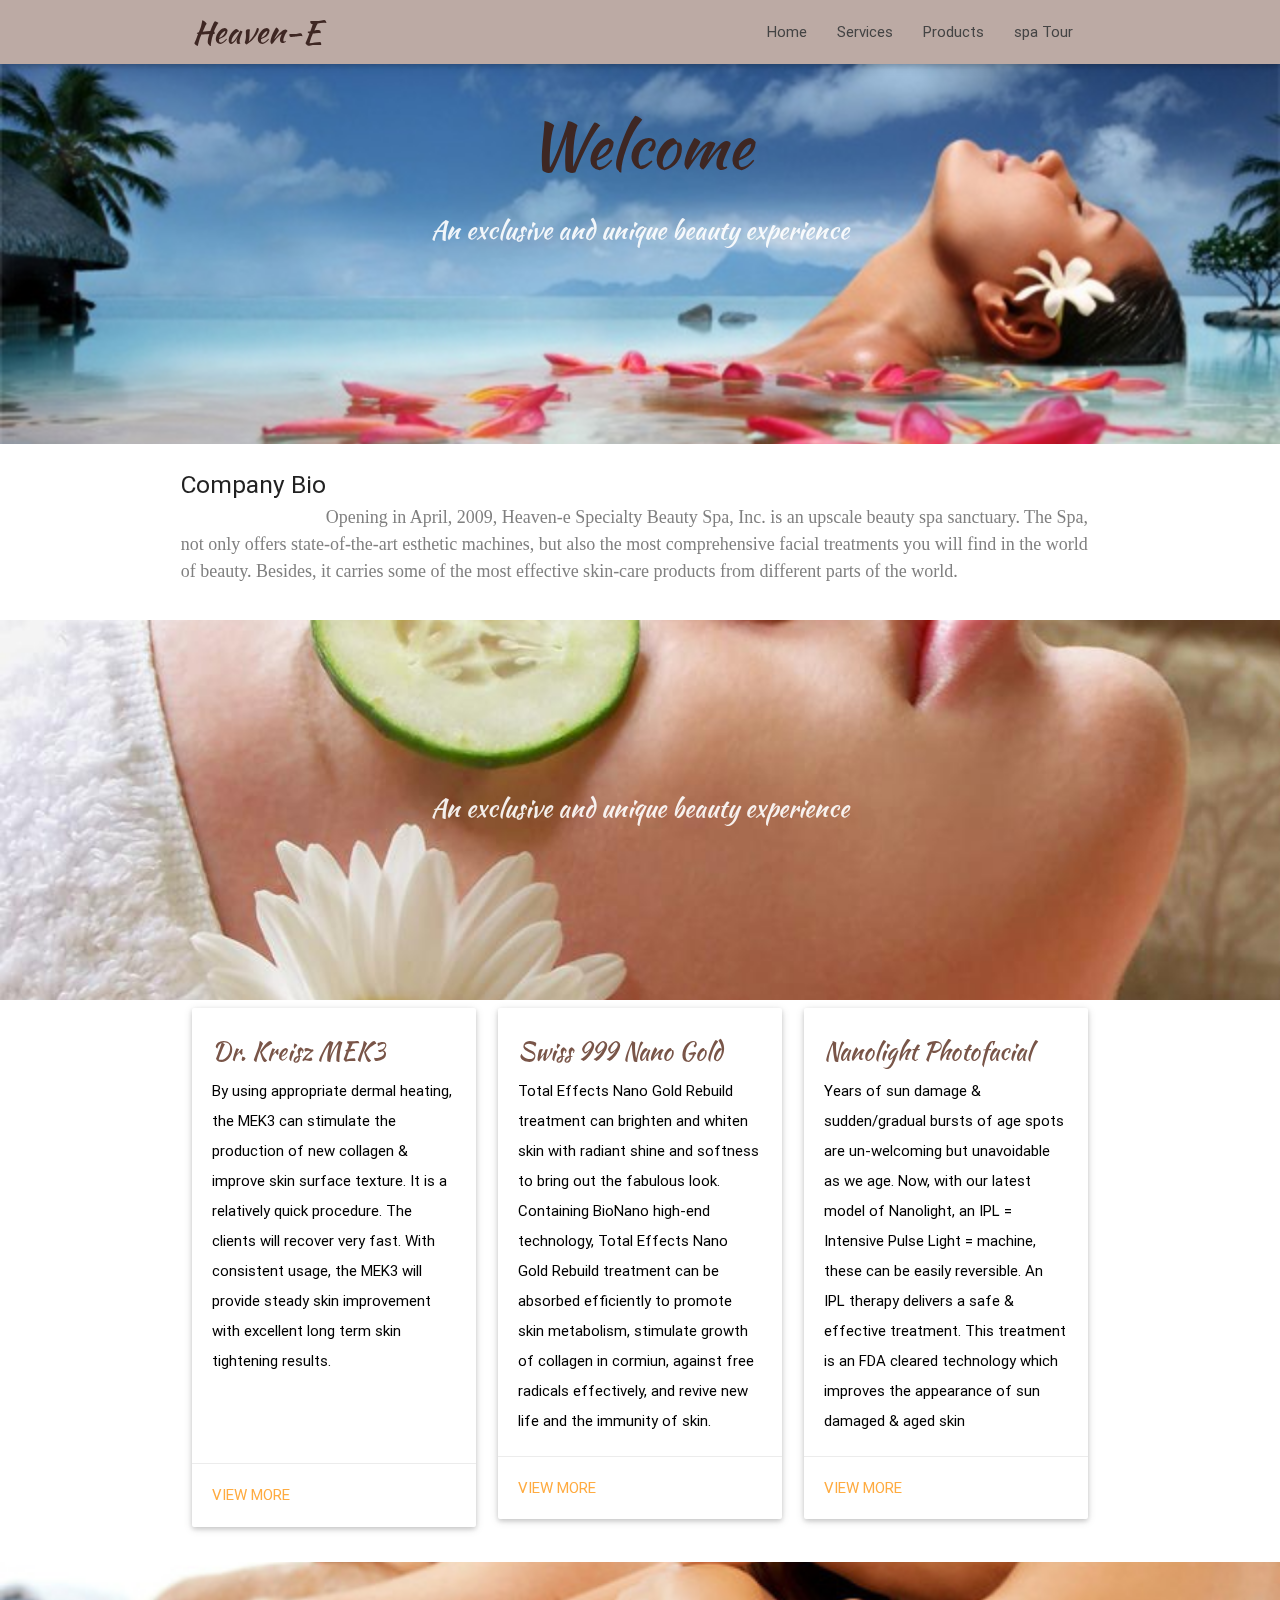
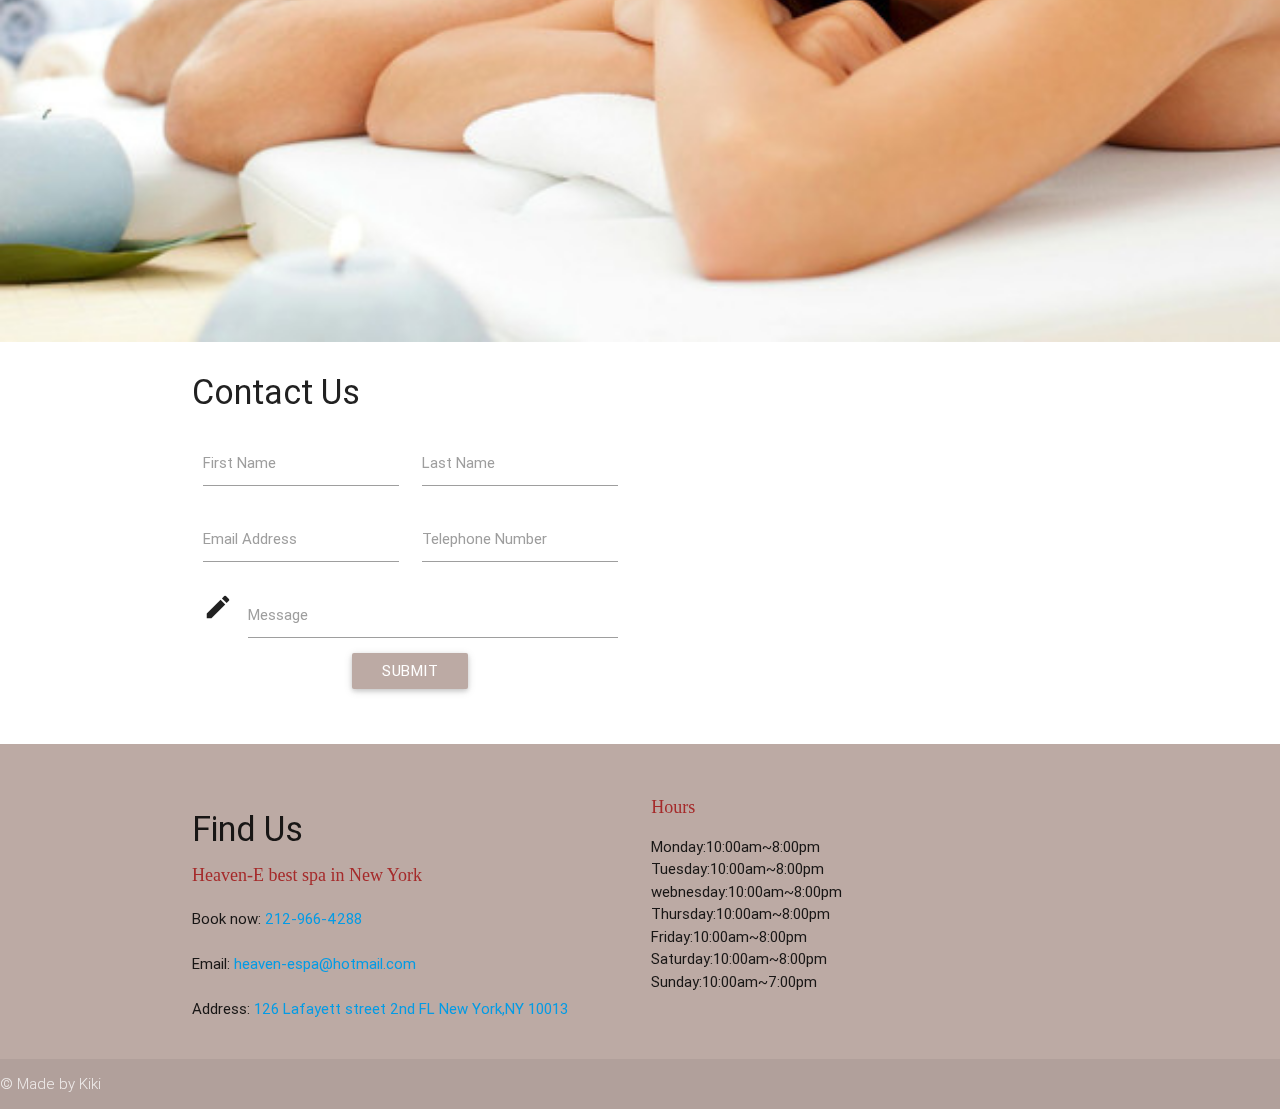
<file: index.html>
<!DOCTYPE html>
<html lang="en">
    <head>
        <meta http-equiv="Content-Type"
        content="text/html; charset=UTF-8"/>
        <meta name="viewport"
              content="width=device-width, initial-scale=1, maximum-scale=1.0, user-scalable=no"/>
        <title>Heaven-e Beauty Spa</title>
        
        <!-- CSS  -->
        <link href="https://fonts.googleapis.com/icon?family=Material+Icons"
              rel="stylesheet">
        <link href="css/materialize.css"
              type="text/css"
              rel="stylesheet"
              media="screen,projection"/>
        <link href="css/style.css"
              type="text/css"
              rel="stylesheet"
              media="screen,projection"/>
        <link href='https://fonts.googleapis.com/css?family=Kaushan+Script' rel='stylesheet' type='text/css'>
      
    </head>
    <body>
        <nav class="brown lighten-3" role="navigation" id="nav1">
            <div class="nav-wrapper container">
                <a id="logo-container"
                   href="#"
                   class="brand-logo brown-text text-darken-4">Heaven-E</a>
                <ul class="right hide-on-med-and-down">
                    <li><a href="index.html">Home</a></li>
                    <li><a href="services.html">Services</a></li>
                    <li><a href="products.html">Products</a></li>
                    <li><a href="spaTour.html">spa Tour</a></li>
                </ul>
                <ul id="nav-mobile"
                    class="side-nav" style="left: -250px;">
                    <li><a href="#">Navbar Link</a></li>
                    <li><a href="index.html">Home</a></li>
                    <li><a href="services.html">Services</a></li>
                    <li><a href="products.html">Products</a></li>
                    <li><a href="spaTour.html">spa Tour</a></li>
                </ul>
                <a href="#"
                   data-activates="nav-mobile"
                   class="button-collapse">
                    <i class="material-icons">menu</i></a>
        
            </div>
        </nav>
        
        <div id="index-banner"
             class="parallax-container">
            <div class="section no-pad-bot">
                 <div class="container">
                     <br><br>
                     <h1 class="header center brown-text text-darken-4">Welcome</h1>
                     <div class="row center">
                         <h5 class="header col s12 light">An exclusive and unique beauty experience</h5>
                     </div>
                     
                     <br><br>
                </div>
            </div>
            
            <div class="parallax">
            <img src= "img/spa_relaxation1.jpg"
                 alt="relaxation background img 1">
            </div>
        </div>

        <div class="container">
            <div class="section">
                <!--   Icon Section   -->
                <div class="row">
                    <h5 class="left">Company Bio</h5><br><br>
                            <font face="New" color="gray" size="4">Opening in April, 2009, Heaven-e Specialty Beauty Spa, Inc. is an upscale beauty spa sanctuary.  The Spa, not only offers state-of-the-art esthetic machines, but also the most comprehensive facial treatments you will find in the world of beauty.  Besides, it carries some of the most effective skin-care products from different parts of the world.</font>
                        
                    
                    
                  
                    
                </div>
            </div>
        </div>
        
        <div class="parallax-container valign-wrapper">
            <div class="section no-pad-bot">
                <div class="container">
                    <div class="row center">
                        <h5 class="header col s12 light">An exclusive and unique beauty experience</h5>
                    </div>
                </div>
            </div>
            <div class="parallax">
                <img src= "img/woman_relaxing-spa-_title.jpg"
                     alt="facial background img 3">
            </div>
        </div>
        
        

        
        <div  class="container">   
            <div class="row">
                <div class="col s12 m4">
                  <div class="card">
                    <div class="card-content black-text">
                      <span class="card-title brown-text">Dr. Kreisz MEK3 </span>
                      <p>By using appropriate dermal heating, the MEK3 can stimulate 
        the production of new collagen & improve skin surface texture. 
        It is a relatively quick procedure. The clients will recover very 
        fast. With consistent usage, the MEK3 will provide steady skin 
        improvement with excellent long term skin tightening results.       </p>
                    </div>
                      <br>
                      <br>
                      <br>
                    <div class="card-action">
                      <a href="services.html" class="scrolly active">view more</a>

                    </div>
                  </div>
                </div>
                <div class="col s12 m4">
                  <div class="card">
                    <div class="card-content black-text">
                      <span class="card-title brown-text">Swiss 999 Nano Gold</span>
                      <p> Total Effects Nano Gold Rebuild treatment can brighten and whiten skin with radiant shine and softness to bring out the fabulous look. Containing BioNano high-end technology, Total Effects Nano Gold Rebuild treatment can be absorbed efficiently to promote skin metabolism, stimulate growth of collagen in cormiun, against free radicals effectively, and revive new life and the immunity of skin.</p>
                    </div>
                    <div class="card-action">
                      <a href="services.html">view more</a>

                    </div>
                  </div>
                </div>
                <div class="col s12 m4">
                  <div class="card">
                    <div class="card-content black-text">
                      <span class="card-title brown-text">Nanolight Photofacial </span>
                      <p>Years of sun damage & sudden/gradual bursts of age spots are un-welcoming but unavoidable as we age. Now, with our latest model of Nanolight, an IPL = Intensive Pulse Light = machine, these can be easily reversible. An IPL therapy delivers a safe & effective treatment. This treatment is an FDA cleared technology which improves the appearance of sun damaged & aged skin</p>
                    </div>
                    <div class="card-action">
                      <a href="services.html">view more</a>

                    </div>
                  </div>
                </div>
              </div>
        </div> 
        


        <div class="parallax-container valign-wrapper">
            <div class="section no-pad-bot">
                <div class="container">
                    <div class="row center">
                        
                    </div>
                </div>
            </div>
            <div class="parallax">
                <img src= "img/couple-spa-day-main_026146b7-0096-48c2-b85f-a459c5306f3e_grande.jpg"
                     alt="couple background img 3">
            </div>
        </div>


        
            <div class="container">
                <div class="section">
                <div class="row">
                    <div class="col l6 s12">
                        <h4>Contact Us</h4>
                        <form>
                            <div class="input-field col s6">
                        <input type="text" name="first_name">
                            <label>First Name</label>
                            </div>
                            <div class="input-field col s6">
                                <input type="text" name="last_name">
                            <label>Last Name</label>
                            </div>
                            <div class="input-field col s6">
                                <input type="text" name="email">
                                <label>Email Address</label>
                            </div>
                            <div class="input-field col s6">
                                <input type="text" name="telephone">
                                <label>Telephone Number</label>
                            </div>
                            <div class="input-field col s12">
                                <i class="material-icons prefix">mode_edit</i>
                                <input type="text" name="message">
                                <label>Message</label>
                            </div>
                            
                            <button class="btn btn-ctr brown lighten-3">Submit</button>
                            
                            
                        </form>
                    </div>
                    </div>
                </div>
        </div>
                <footer class="page-footer brown lighten-3">
            <div class="container">
                
                <div class="row">
                     <div class="col s12 m6"><h4>Find Us</h4>
                         <font face="New" color="brown" size="4">Heaven-E best spa in New York</font>
                  <p>Book now: <a href="tel:2129664288">212-966-4288</a></p>
                  <p>Email: <a href="#">heaven-espa@hotmail.com</a></p>
                  <p>Address: <a href="#">126 Lafayett street 2nd FL New York,NY 10013</a></p>
                    </div>
               
                 
                     
          
            
              <div class="col s12 m6">
                  <font face="New" color="brown" size="4">Hours</font>
                <ul>
                    <li>Monday:10:00am~8:00pm</li>
                    <li>Tuesday:10:00am~8:00pm</li>
                    <li>webnesday:10:00am~8:00pm</li>
                    <li>Thursday:10:00am~8:00pm</li>
                    <li>Friday:10:00am~8:00pm</li>
                    <li>Saturday:10:00am~8:00pm</li>
                    <li>Sunday:10:00am~7:00pm</li>

                </ul>
              </div>
            </div>
                    </div>
            
        
          <div class="footer-copyright">
           
            © Made by Kiki
            
            
                    </div>
                    </div>
        </footer>
                
                            
        
        
        <!--  Scripts-->
        <script src="https://code.jquery.com/jquery-2.1.1.min.js"></script>
        <script src="js/materialize.js"></script>
        <script src="js/init.js"></script>
    </body>
</html>
</file>
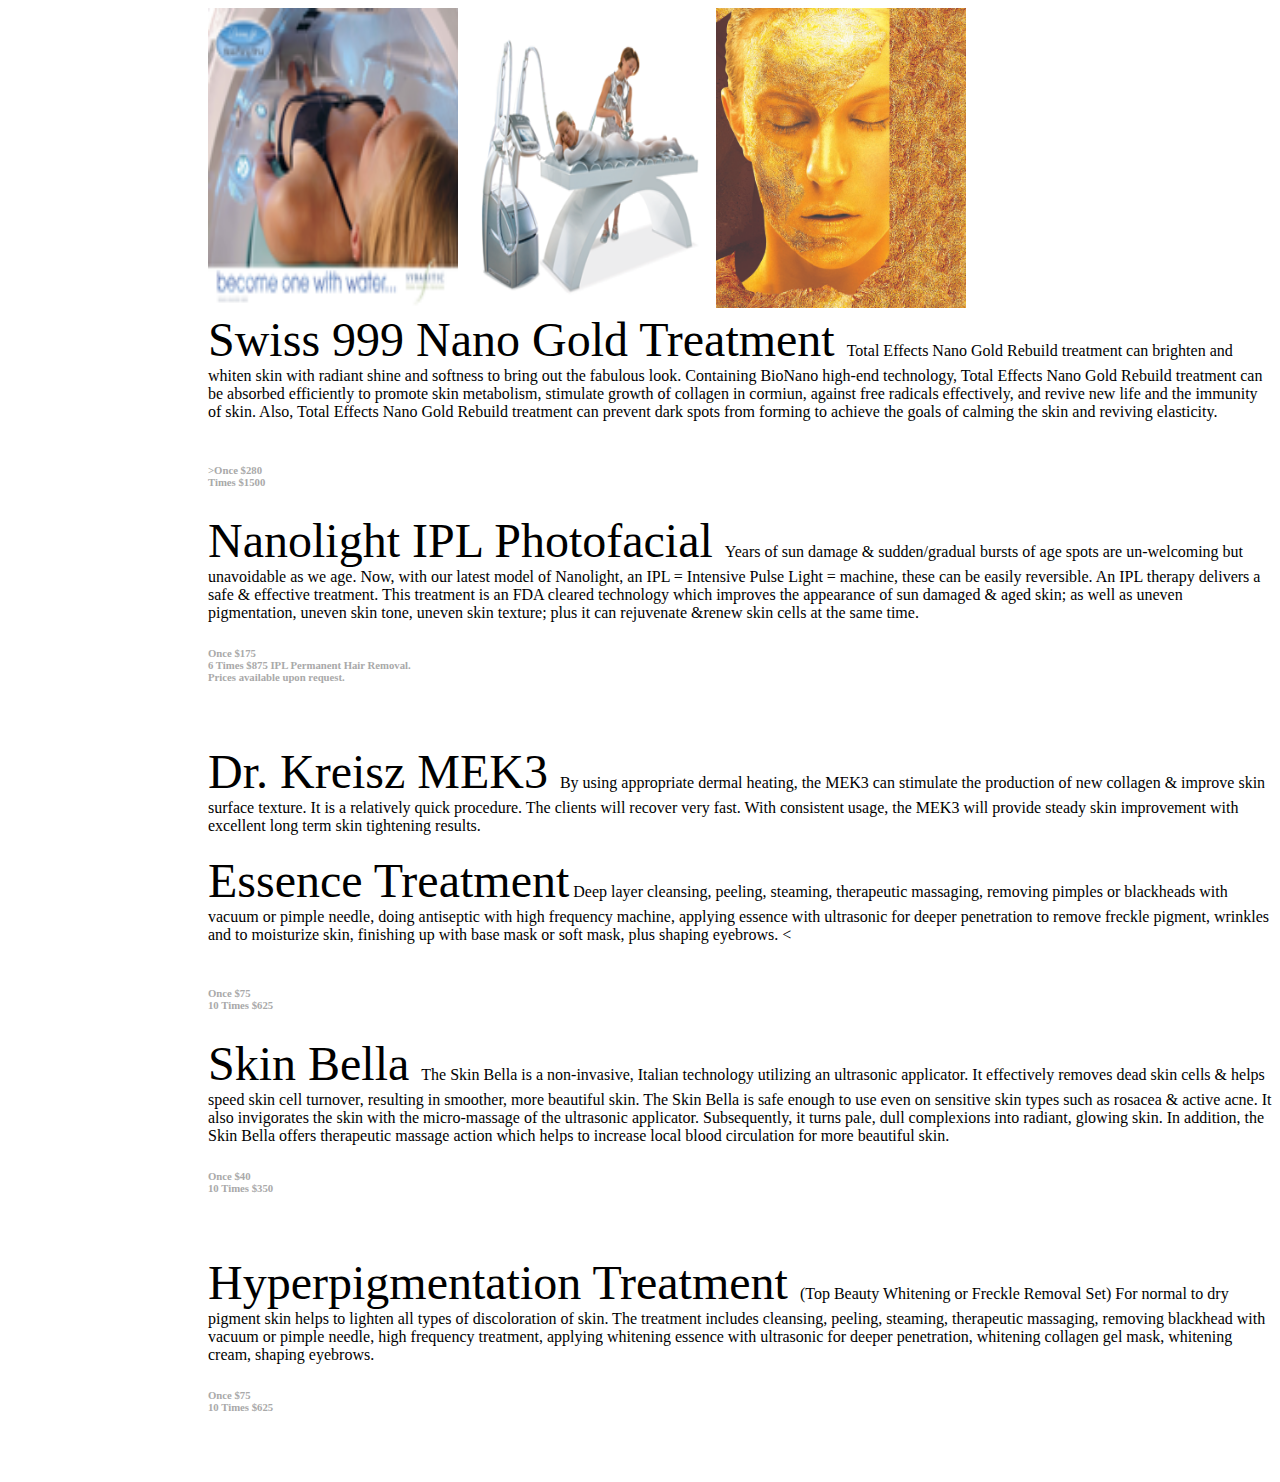
<file: service.html>
<!DOCTYPE html>
<html>
<head>
    <meta http-equiv="Content-Type"
        content="text/html; charset=UTF-8"/>
        <meta name="viewport"
              content="width=device-width, initial-scale=1, maximum-scale=1.0, user-scalable=no"/>
    <title>Service</title>
     <link rel="import" id="menu-import" href="index.html">
        <script src="http://code.jquery.com/jquery-1.11.0.min.js" type="text/javascript" charset="utf-8"></script>
    <style>
        img{
            width: 250px;
            height: 300px;
            
            margin left: 100px;
            
        }
        .row{
            margin-left: 200px;
        }
        #bottomline{
            
            position: absolute;
            border-bottom: 10px solid #afbb21;
        }
        span{
            font-family: Times;
            font-size: 3em;
            text-align: center;
        }
        h6{
            color: darkgray;
        }
       
        
    
    
    
    
    
    
    </style>
    </head>
    <body>
        <div class="contrainer">
        <div class="row">
            
                
                    <img src="img/img/FengShui.png">
                    <img src="img/img/KMI-Treatment.png">
                    
                    <img src="img/img/gold.jpg">
                
              
            <div id="bottomline"></div>
            
            
             </div>
        </div>
        <div class="contrainer">
            <div class="row">
                <div class="menu">
                    <span>Swiss 999 Nano Gold Treatment </span>
Total Effects Nano Gold Rebuild treatment can brighten and 
whiten skin with radiant shine and softness to bring out the 
fabulous look. Containing BioNano high-end technology, Total 
Effects Nano Gold Rebuild treatment can be absorbed efficiently to promote skin metabolism, stimulate growth of collagen in cormiun, against free radicals effectively, and revive new life and the immunity of skin. Also, Total Effects Nano Gold Rebuild treatment can prevent dark spots from forming to achieve the goals of calming the skin and reviving elasticity.<br><br> 
<h6>>Once $280<br>
    Times $1500</h6>
                    <span>Nanolight IPL Photofacial </span> 
Years of sun damage & sudden/gradual bursts of age spots are un-welcoming but unavoidable as we age. Now, with our latest model of Nanolight, an IPL = Intensive Pulse Light = machine, these can be easily reversible. An IPL therapy delivers a safe & effective treatment. This treatment is an FDA cleared technology which improves the appearance of sun damaged & aged skin; as well as uneven pigmentation, uneven skin tone, uneven skin texture; plus it can rejuvenate &renew skin cells at the same time.<br>
<h6>Once $175<br>
6 Times $875
IPL Permanent Hair Removal. <br>Prices available upon request.</h6><br><br>
                    <span>Dr. Kreisz MEK3 </span>
By using appropriate dermal heating, the MEK3 can stimulate 
the production of new collagen & improve skin surface texture. 
It is a relatively quick procedure. The clients will recover very 
fast. With consistent usage, the MEK3 will provide steady skin 
improvement with excellent long term skin tightening results.<br><br>
                    
                    <span>Essence Treatment</span>
Deep layer cleansing, peeling, steaming, therapeutic massaging, removing pimples or blackheads with vacuum or pimple needle, doing antiseptic with high frequency machine, applying essence with ultrasonic for deeper penetration to remove freckle pigment, wrinkles and to moisturize skin, finishing up with base mask or soft mask, plus shaping eyebrows. <<br><br>
<h6>Once $75<br>
10 Times $625</h6>
                    <span>Skin Bella </span>
The Skin Bella is a non-invasive, Italian technology utilizing an ultrasonic applicator. It effectively removes dead skin cells & helps speed skin cell turnover, resulting in smoother, more beautiful skin. The Skin Bella is safe enough to use even on sensitive skin types such as rosacea & active acne. It also invigorates the skin with the micro-massage of the ultrasonic 
applicator. Subsequently, it turns pale, dull complexions into radiant, glowing skin. In addition, the Skin Bella offers therapeutic massage action which helps to increase local blood circulation for more beautiful skin.<br>
<h6>Once $40<br>
10 Times $350
</h6><br><br>
                    <span>Hyperpigmentation Treatment </span>
(Top Beauty Whitening or Freckle Removal  Set) 
For normal to dry pigment skin helps to lighten all types of discoloration of skin. The treatment includes cleansing, peeling, steaming, therapeutic massaging, removing blackhead with vacuum or pimple needle, high frequency treatment, applying whitening essence with ultrasonic for deeper penetration, whitening collagen gel mask, whitening cream, shaping eyebrows.<br>
<h6>Once $75<br>
    10 Times $625</h6><br><br>
                
                
                </div>
            
            
            
            
            </div>
        
        
        
        
        
        
        </div>

        
        
        
        
        
        
        
        
        <script>var nav= document.querySelector("#menu-import").import.querySelector("nav");
            $("body").prepend(nav);
        
        </script>
    
    
    
    
    </body>


</html>
</file>
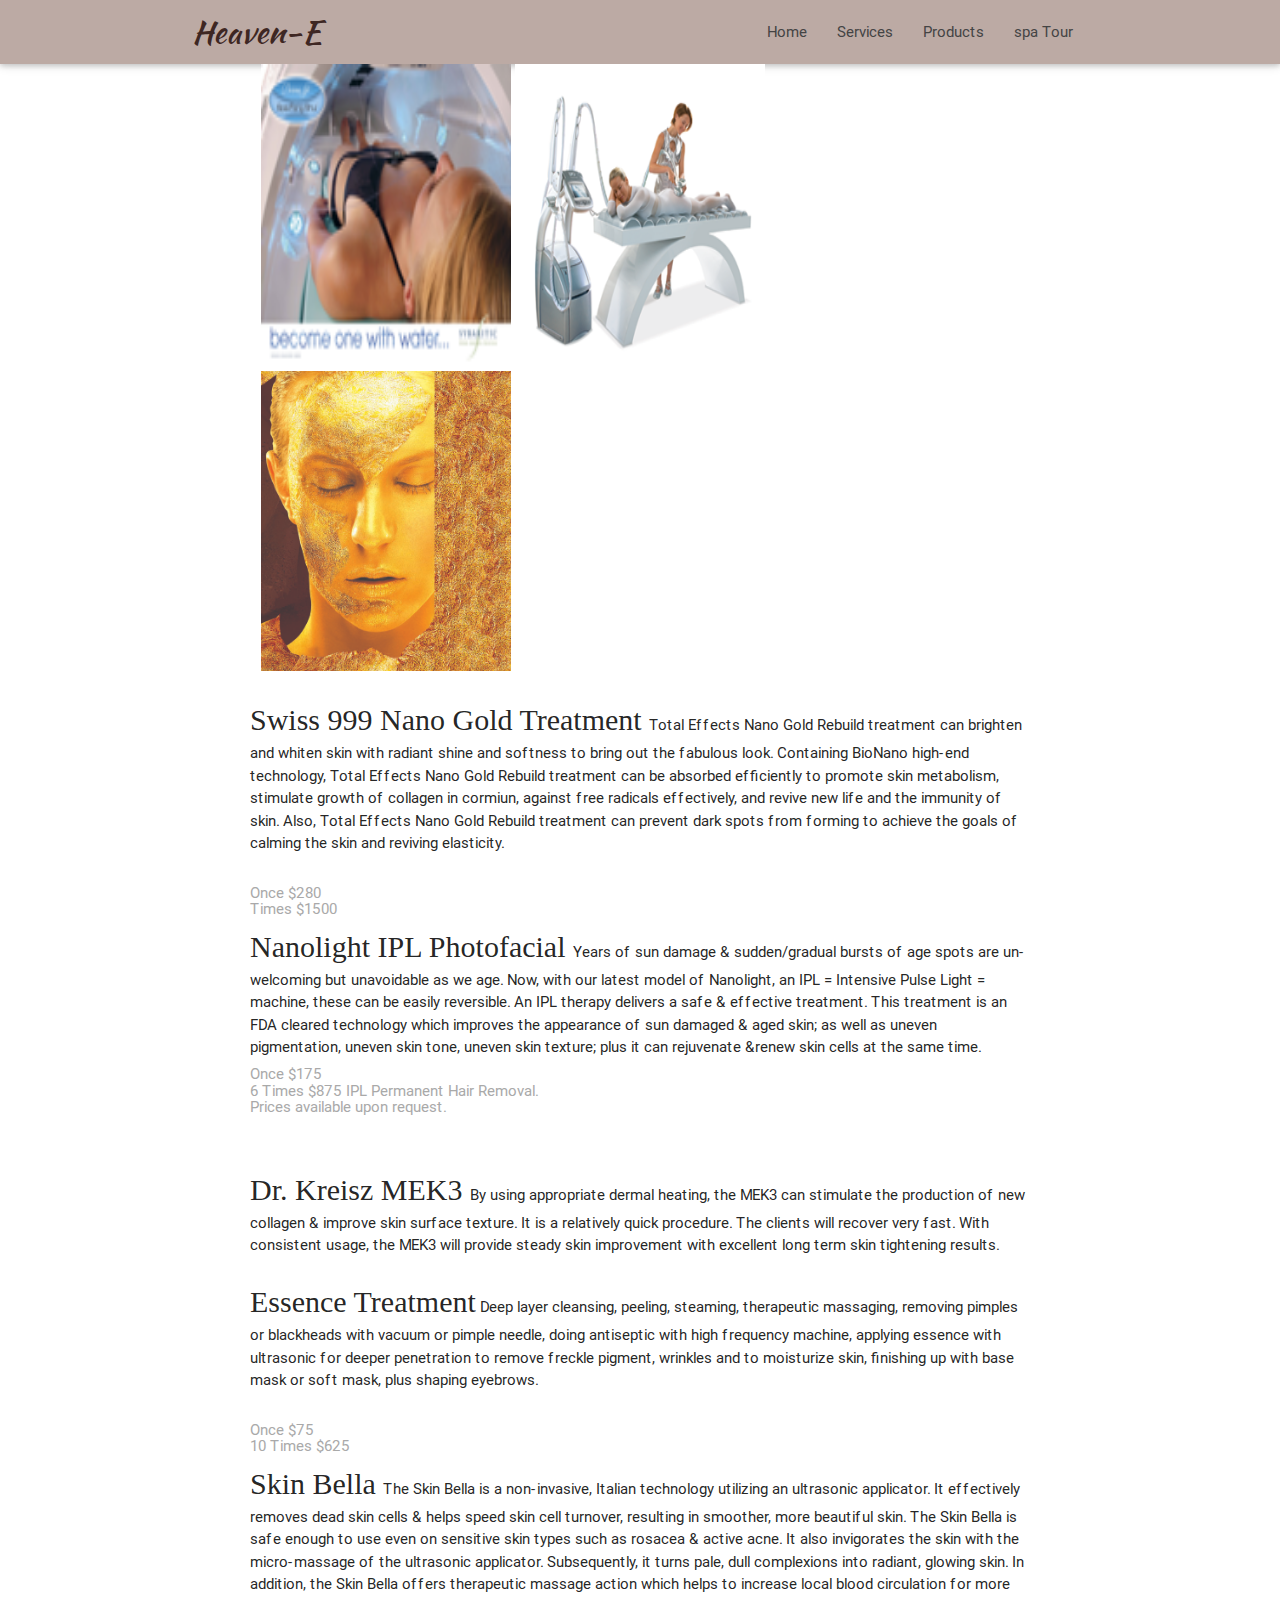
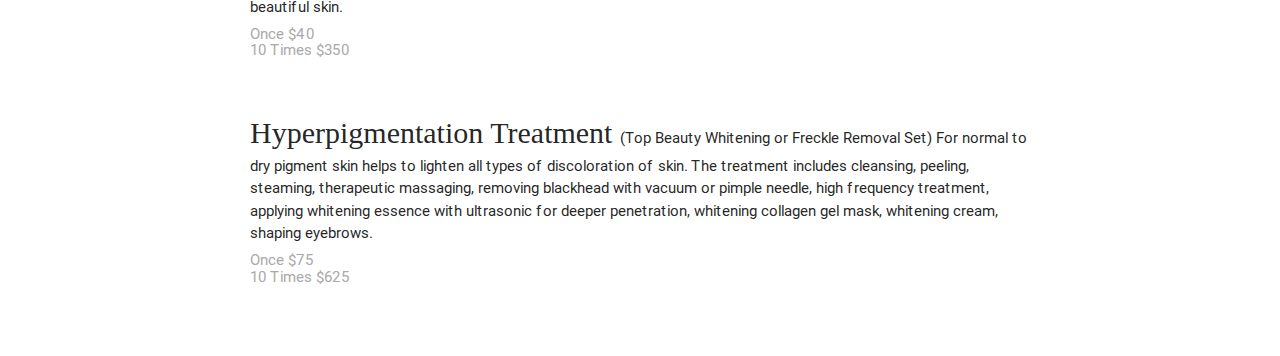
<file: services.html>
<!DOCTYPE html>
<html>
<head>
     <meta http-equiv="Content-Type"
        content="text/html; charset=UTF-8"/>
        <meta name="viewport"
              content="width=device-width, initial-scale=1, maximum-scale=1.0, user-scalable=no"/>
    <title>Service</title>
       <link href="https://fonts.googleapis.com/icon?family=Material+Icons"
              rel="stylesheet">
        <link href="css/materialize.css"
              type="text/css"
              rel="stylesheet"
              media="screen,projection"/>
        <link href="css/style.css"
              type="text/css"
              rel="stylesheet"
              media="screen,projection"/>
        <link href='https://fonts.googleapis.com/css?family=Kaushan+Script' rel='stylesheet' type='text/css'>
     <link rel="import" id="menu-import" href="index.html">
        
    <style>
        img{
            width: 250px;
            height: 300px;
            
            margin left: 100px;
            
        }
        .row{
            margin-left: 250px;
            width: 780px;
        }
        #bottomline{
            
            position: absolute;
            border-bottom: 10px solid #afbb21;
        }
        span{
            font-family: Times;
            font-size: 2em;
            text-align: center;
        }
        h6{
            color: darkgray;
        }
       
        
    
    
    
    
    
    
    </style>
    </head>
    <body>
        <nav class="brown lighten-3" role="navigation" id="nav1">
            <div class="nav-wrapper container">
                <a id="logo-container"
                   href="#"
                   class="brand-logo brown-text text-darken-4">Heaven-E</a>
                <ul class="right hide-on-med-and-down">
                    <li><a href="index.html">Home</a></li>
                    <li><a href="services.html">Services</a></li>
                    <li><a href="products.html">Products</a></li>
                    <li><a href="spaTour.html">spa Tour</a></li>
                </ul>
                <ul id="nav-mobile"
                    class="side-nav" style="left: -250px;">
                    <li><a href="#">Navbar Link</a></li>
                    <li><a href="index.html">Home</a></li>
                    <li><a href="services.html">Services</a></li>
                    <li><a href="products.html">Products</a></li>
                    <li><a href="spaTour.html">spa Tour</a></li>
                </ul>
                <a href="#"
                   data-activates="nav-mobile"
                   class="button-collapse">
                    <i class="material-icons">menu</i></a>
        
            </div>
        </nav>

        <div class="contrainer">
        <div class="row">
            <div class="col s12">
            
                    <img src="img/img/FengShui.png">
                    <img src="img/img/KMI-Treatment.png">
                    
                    <img src="img/img/gold.jpg">
            </div>
            
                
                
              
       
            
            
             </div>
        </div>
        <div class="contrainer">
            <div class="row">
                <div class="menu">
                    <span>Swiss 999 Nano Gold Treatment </span>
Total Effects Nano Gold Rebuild treatment can brighten and 
whiten skin with radiant shine and softness to bring out the 
fabulous look. Containing BioNano high-end technology, Total 
Effects Nano Gold Rebuild treatment can be absorbed efficiently to promote skin metabolism, stimulate growth of collagen in cormiun, against free radicals effectively, and revive new life and the immunity of skin. Also, Total Effects Nano Gold Rebuild treatment can prevent dark spots from forming to achieve the goals of calming the skin and reviving elasticity.<br><br> 
<h6>Once $280<br>
    Times $1500</h6>
                    <span>Nanolight IPL Photofacial </span> 
Years of sun damage & sudden/gradual bursts of age spots are un-welcoming but unavoidable as we age. Now, with our latest model of Nanolight, an IPL = Intensive Pulse Light = machine, these can be easily reversible. An IPL therapy delivers a safe & effective treatment. This treatment is an FDA cleared technology which improves the appearance of sun damaged & aged skin; as well as uneven pigmentation, uneven skin tone, uneven skin texture; plus it can rejuvenate &renew skin cells at the same time.<br>
<h6>Once $175<br>
6 Times $875
IPL Permanent Hair Removal. <br>Prices available upon request.</h6><br><br>
                    <span>Dr. Kreisz MEK3 </span>
By using appropriate dermal heating, the MEK3 can stimulate 
the production of new collagen & improve skin surface texture. 
It is a relatively quick procedure. The clients will recover very 
fast. With consistent usage, the MEK3 will provide steady skin 
improvement with excellent long term skin tightening results.<br><br>
                    
                    <span>Essence Treatment</span>
Deep layer cleansing, peeling, steaming, therapeutic massaging, removing pimples or blackheads with vacuum or pimple needle, doing antiseptic with high frequency machine, applying essence with ultrasonic for deeper penetration to remove freckle pigment, wrinkles and to moisturize skin, finishing up with base mask or soft mask, plus shaping eyebrows. <br><br>
<h6>Once $75<br>
10 Times $625</h6>
                    <span>Skin Bella </span>
The Skin Bella is a non-invasive, Italian technology utilizing an ultrasonic applicator. It effectively removes dead skin cells & helps speed skin cell turnover, resulting in smoother, more beautiful skin. The Skin Bella is safe enough to use even on sensitive skin types such as rosacea & active acne. It also invigorates the skin with the micro-massage of the ultrasonic 
applicator. Subsequently, it turns pale, dull complexions into radiant, glowing skin. In addition, the Skin Bella offers therapeutic massage action which helps to increase local blood circulation for more beautiful skin.<br>
<h6>Once $40<br>
10 Times $350
</h6><br><br>
                    <span>Hyperpigmentation Treatment </span>
(Top Beauty Whitening or Freckle Removal  Set) 
For normal to dry pigment skin helps to lighten all types of discoloration of skin. The treatment includes cleansing, peeling, steaming, therapeutic massaging, removing blackhead with vacuum or pimple needle, high frequency treatment, applying whitening essence with ultrasonic for deeper penetration, whitening collagen gel mask, whitening cream, shaping eyebrows.<br>
<h6>Once $75<br>
    10 Times $625</h6><br><br>
                
                
                </div>
            
            
            
            
            </div>
        
        
        
        
        
        
        </div>

        
        
        
        
        
        
        
        
        <script>/*var nav= document.querySelector("#menu-import").import.querySelector("nav");
            $("body").prepend(nav);*/
            var footer = document.querySelector("#menu-import").import.querySelector("footer");
            $("body").append(footer);
        
        </script>
        <script src="https://code.jquery.com/jquery-2.1.1.min.js"></script>
        <script src="js/materialize.js"></script>
        <script src="js/init.js"></script>
    
    
    
    
    </body>


</html>
</file>
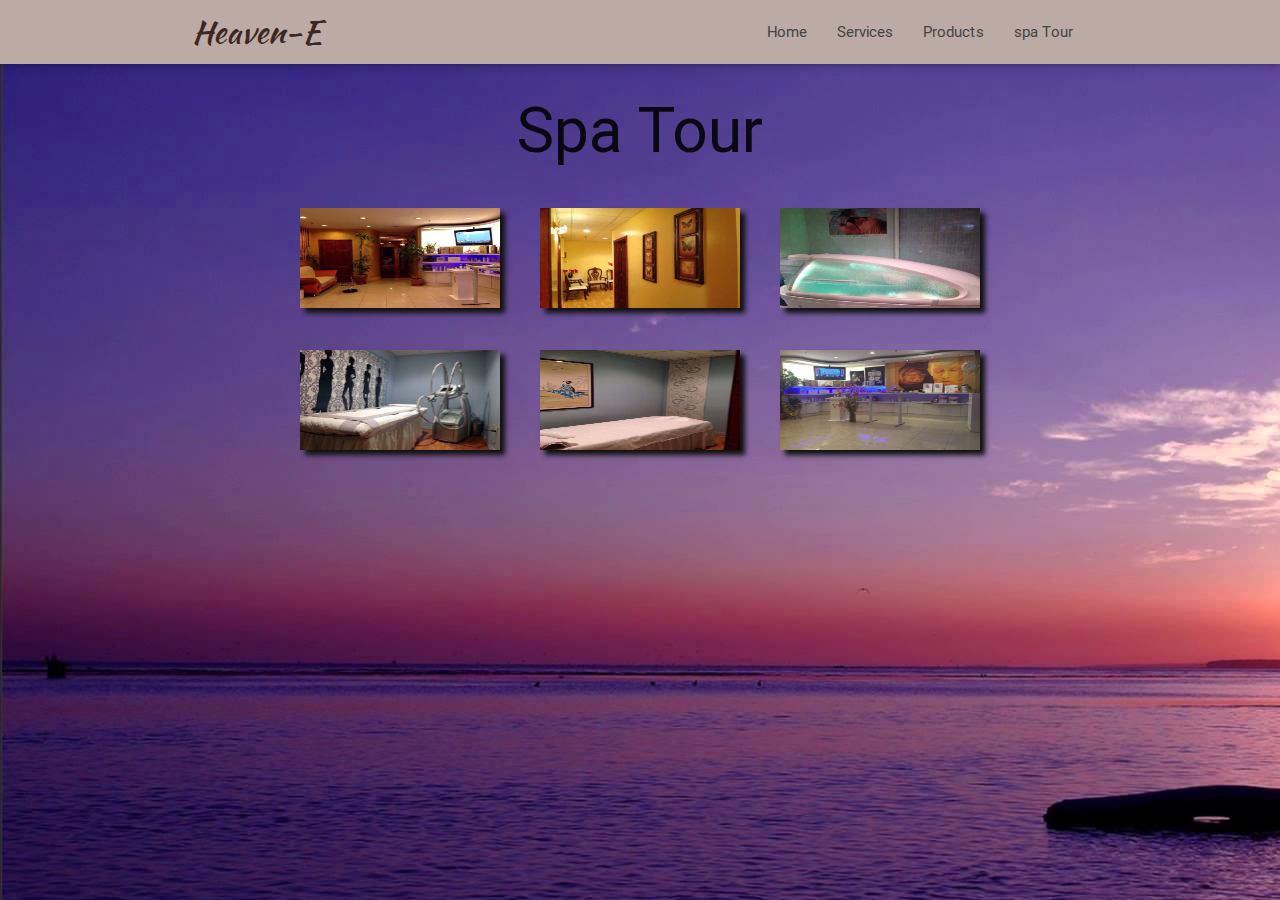
<file: spaTour.html>
<!DOCTYPE html>
<html>
    <head>
        <meta http-equiv="X-UA-Compatible" content="IE=Edge">
        <meta content="text/html; charset=utf-8" http-equiv="Content-Type">
        <title>Spa Tour</title>
        <link rel="import" id="menu-import" href="index.html">
        <link href="https://fonts.googleapis.com/icon?family=Material+Icons"
              rel="stylesheet">
        <link href="css/materialize.css"
              type="text/css"
              rel="stylesheet"
              media="screen,projection"/>
        <link href="css/style.css"
              type="text/css"
              rel="stylesheet"
              media="screen,projection"/>
        <link href='https://fonts.googleapis.com/css?family=Kaushan+Script' rel='stylesheet' type='text/css'>
     <link rel="import" id="menu-import" href="index.html">
        
        
        <style>
            
        
            
           
            body{
                background-image:  url(img/beach.jpg)
            
            
            
            
            }
            .grow ul{
                list-style: none;
                margin: 0 auto;
                padding: 0;
                display: block;
                max-width: 780px;
                text-align: center;
            }
            .grow ul li{
                display: inline-block;
                padding: 8px;
                
                margin: 10px;
            
            
            
            }
            .grow ul li img{
                display: block;
            }
            a{
                text-decoration: none;
            
            }
            #overlay{
                background-image: url(img/beach.jpg);
                width: 100%;
                height: 100%;
                position: absolute;
                top: 0;
                left: 0;
                display: none;
                text-align: center;
            }
            #overlay img{
                margin-top: 10%;
                max-width: 600px;
                max-height: 600px;
                
            
            
            }
            img{
                overflow: hidden;
                -webkit-box-shadow: 5px 5px 5px #111;
                box-shadow: 5px 5px 5px #111;  
            }
            .grow img {
                height: 100px;
                width: 200px;
                -webkit-transition: all 1s ease;
                -moz-transition: all 1s ease;
       -o-transition: all 1s ease;
      -ms-transition: all 1s ease;
          transition: all 1s ease;
}
            .grow img:hover {
                transform: scale(1.05,1.05);
            }
            
        
        
        
        
        </style>
    
    
    
    </head>
    <body>
        <nav class="brown lighten-3" role="navigation" id="nav1">
            <div class="nav-wrapper container">
                <a id="logo-container"
                   href="#"
                   class="brand-logo brown-text text-darken-4">Heaven-E</a>
                <ul class="right hide-on-med-and-down">
                    <li><a href="index.html">Home</a></li>
                    <li><a href="services.html">Services</a></li>
                    <li><a href="products.html">Products</a></li>
                    <li><a href="spaTour.html">spa Tour</a></li>
                </ul>
                <ul id="nav-mobile"
                    class="side-nav" style="left: -250px;">
                    <li><a href="#">Navbar Link</a></li>
                    <li><a href="index.html">Home</a></li>
                    <li><a href="services.html">Services</a></li>
                    <li><a href="products.html">Products</a></li>
                    <li><a href="spaTour.html">spa Tour</a></li>
                </ul>
                <a href="#"
                   data-activates="nav-mobile"
                   class="button-collapse">
                    <i class="material-icons">menu</i></a>
        
            </div>
        </nav>
       
        <div class="grow">
        <center><h1>Spa Tour</h1></center>
        <ul id="spa-images">
            <li><a href="img/img/f.jpg"><img src="img/img/f.jpg" width="100" alt="img1"/></a></li>
            <li><a href="img/img/o.jpg"><img src="img/img/o.jpg" width="100" alt="img2"/></a></li>
            <li><a href="img/img/fh.jpg"><img src="img/img/fh.jpg" width="100" alt="img3"/></a></li>
            <li><a href="img/img/gd.jpg"><img src="img/img/gd.jpg" width="100" alt="img4"/></a></li>
            <li><a href="img/img/re.jpg"><img src="img/img/re.jpg" width="100" alt="img5"/></a></li>
            <li><a href="img/img/er.jpg"><img src="img/img/er.jpg" width="100" alt="img6"/></a></li>
        </ul>
           
            </div>
    
        
         <br>
            <br>
            <br>
            <br>
            <br>
            
            <br>
            <br><br>
            
            <br><br>
            <br>
            <br>
            <br>
            
            <br>
            <br><br>
            
            <br>
        
        
        
        <script>
           /* var nav= document.querySelector("#menu-import").import.querySelector("nav");
            $("body").prepend(nav);*/
           
            
            var $overlay = $('<div id="overlay"></div>');
            var $image = $("<img>");
            var $caption = $("<p></p>");
            $overlay.append($image);
            $overlay.append($caption);
            $("body").append($overlay);
            $("#spa-images a").click(function(event){
                event.preventDefault();
                var imageLocation = $(this).attr("href");
                $image.attr("src", imageLocation);
                $overlay.show();
                var captionText = $(this).children("img").attr("alt");
                $caption.text(captionText);
});
            $overlay.click(function(){
                $overlay.hide();
            });
            
             var footer = document.querySelector("#menu-import").import.querySelector("footer");
            $("body").append(footer);
        </script>
        <script src="https://code.jquery.com/jquery-2.1.1.min.js"></script>
        <script src="js/materialize.js"></script>
        <script src="js/init.js"></script>
    </body>
</html>
</file>
<file: css/style.css>
/* Custom Stylesheet */
/**
 * Use this file to override Materialize files so you can update
 * the core Materialize files in the future
 *
 * Made By MaterializeCSS.com
 */

nav ul a {
  color: #444;
}

p {
  line-height: 2rem;
}

.button-collapse {
  color: #26a69a;
}

.parallax-container {
  min-height: 380px;
  line-height: 0;
  height: auto;
  color: rgba(255,255,255,.9);
}
  .parallax-container .section {
    width: 100%;
  }

@media only screen and (max-width : 992px) {
  .parallax-container .section {
    position: absolute;
    top: 40%;
  }
  #index-banner .section {
    top: 10%;
  }
}

@media only screen and (max-width : 600px) {
  #index-banner .section {
    top: 0;
  }
}

.icon-block {
  padding: 0 15px;
}
.icon-block .material-icons {
  font-size: inherit;
}

footer.page-footer {
    padding-top: 50px;
    
  

}

.nonparallax{
    margin-right: 400px;
  
}
.logo-image{
    height: 500px;
    margin-right: 900px;
    padding-bottom:
    
    

}

.btn-ctr{
    margin: 0 auto;
    display: block;
}

#logo-container, .header, .card-title{
    font-family: 'Kaushan Script', cursive;
}
</file>
